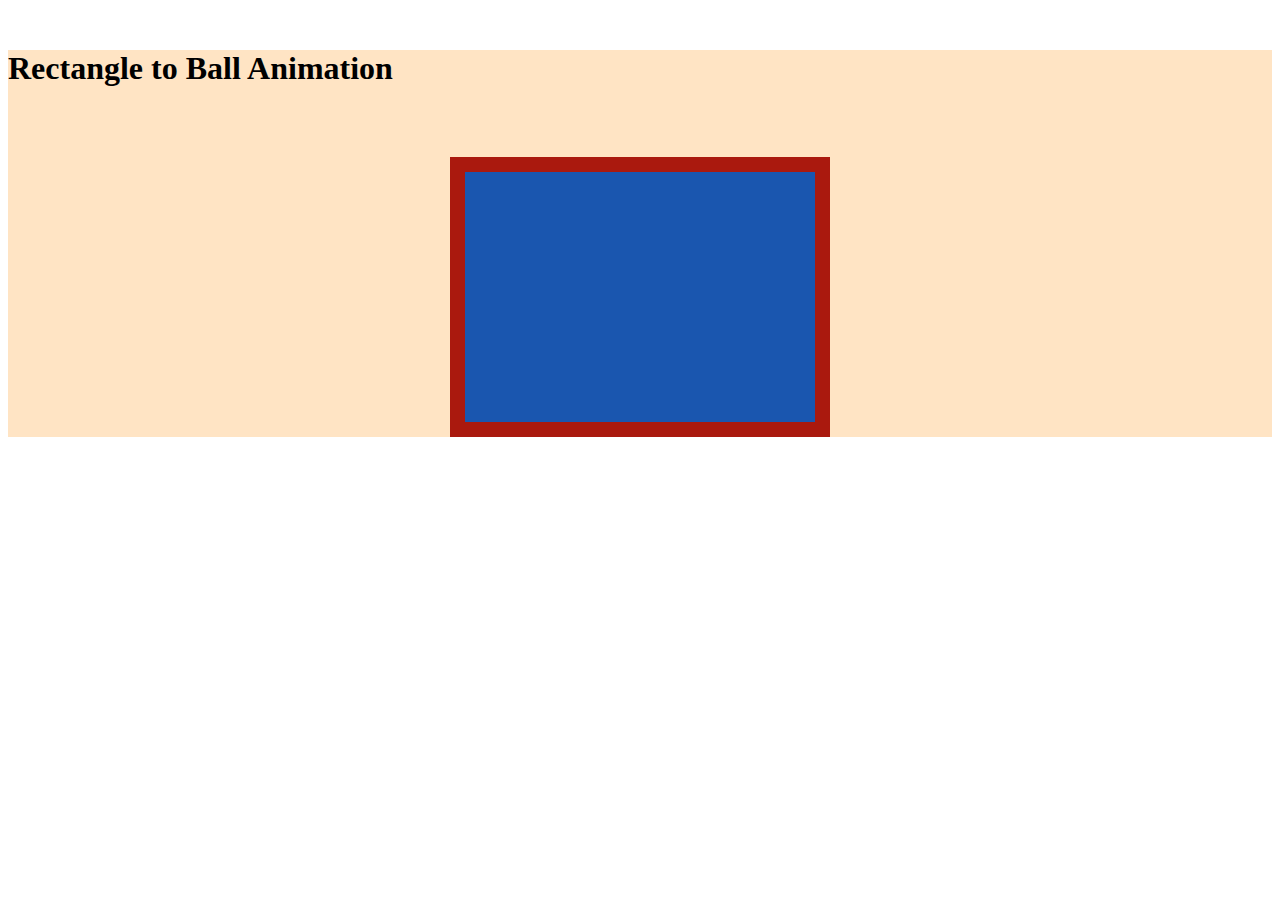
<file: myprofile/gamezone.html>
<!DOCTYPE html>
<html lang="en">
<head>
    <meta charset="UTF-8">
    <meta http-equiv="X-UA-Compatible" content="IE=edge">
    <meta name="viewport" content="width=device-width, initial-scale=1.0">
    <title>Gamezone</title>
    <style type="text/css">
        h1 {
  margin-top: 50px;
}

.animation {
  margin: 0 auto;
  margin-top: 70px;
  width: 350px;
  height: 250px;
  background-color: rgb(26, 86, 175);
  border: 15px solid #aa190e;
  animation: square-to-circle 1s .83s infinite cubic-bezier(1,.015,.295,1.225) alternate;
}
 
@keyframes square-to-circle {
  0%  {
    border-radius:0 0 0 0;
    background:black;
    transform:rotate(0deg);
  }
  15%{
    border-radius:15% 15% 15% 15%;
    background:black;
    transform:rotate(15deg);
  }
  25%  {
    border-radius:25% 25% 25% 25%;
    background:black;
    transform:rotate(35deg);
  }
  50%  {
    border-radius:50% 50% 50% 50%;
    background:black;
    transform:rotate(90deg);
  }
  75%  { 
    border-radius:75% 75% 75% 75%;
    background:black;
    transform:rotate(180deg);
  }

  100% {  
    border-radius:100% 100% 100% 100%;
    background:black;
    transform:rotate(360deg);
  }
}


    </style>
</head>
<body>
    <div class="container animated zoomIn" style="background-color: bisque;">
        <div class="row">
          <h1 class="text-primary text-center">Rectangle to Ball Animation</h1>
          <div class="animation"></div>
        </div>
    </div>
</body>
</html>
</file>
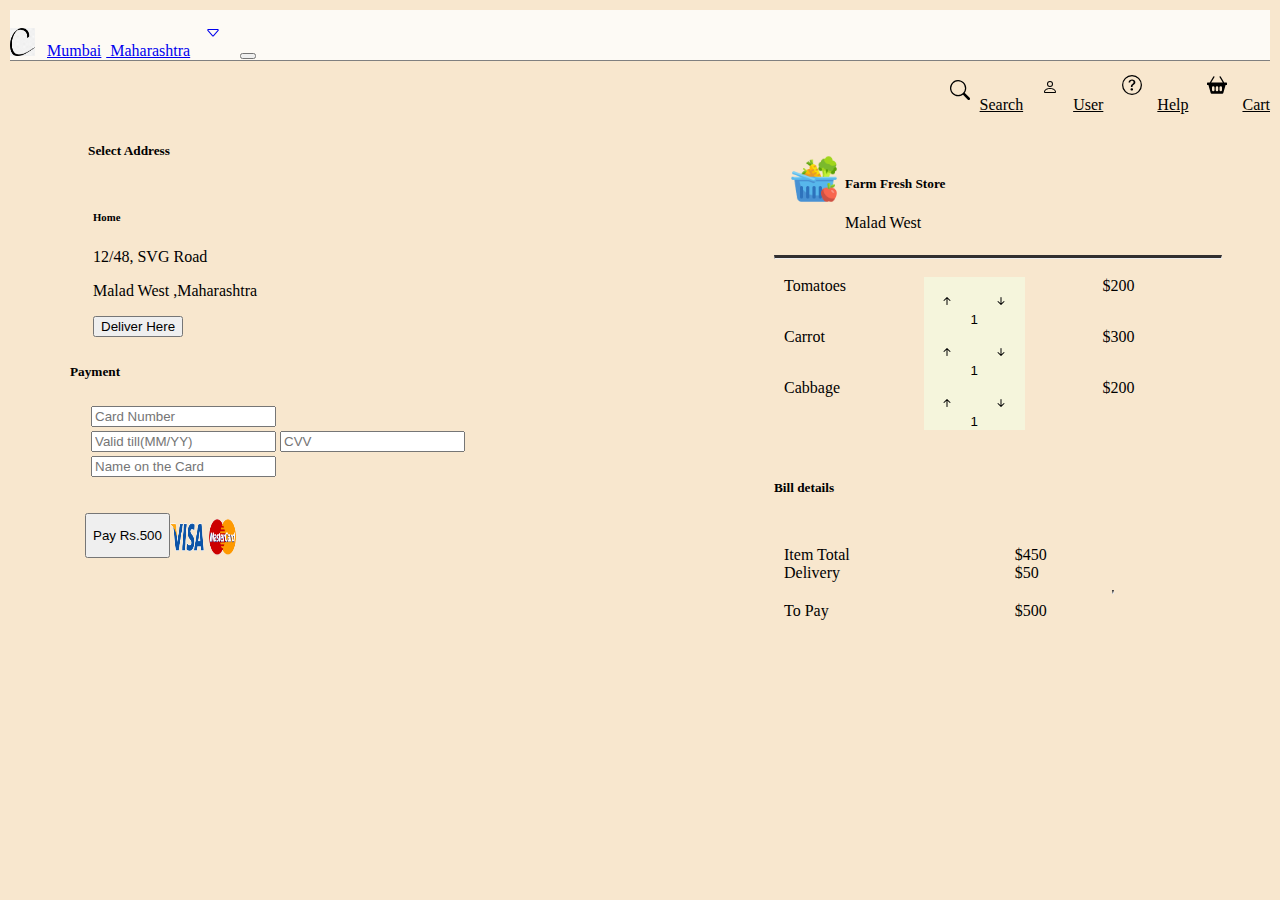
<file: myprofile/product.html>
<!DOCTYPE html>
<html lang="en">
<head>
    <meta charset="UTF-8">
    <meta http-equiv="X-UA-Compatible" content="IE=edge">
    <meta name="viewport" content="width=device-width, initial-scale=1.0">
    <title>Product</title>
    <style>
        body{
            margin: 10px;
        }
        #bgc{
          
          background-color: rgb(248, 231, 206);
        }
        .navbar-collapse{
            margin-left: 300px;
        }
        svg{
            margin: 15px;
        }
        .part{
            display: flex;
            flex-direction: row;
            margin: 60px;
            gap: 60px;
        }
        .form-inline{
            float: right;
            margin-left: 120px;
        }
        .card{
            margin: 18px;
        }
        .border{
            border: #8d8a8a 2px;
        }
        .flex{
            display: flex;
            flex-direction: row;
            padding: 15px;
        }
        .grid-container {
      display: grid;
      grid-template-columns: auto auto auto;
      padding: 10px;
            }
            .grid-container2{
                display: grid;
      grid-template-columns: auto auto ;
      padding: 10px;
            }
            hr.solid {
      border-top: 3px solid #323030;
    }
    .navbar{
      border-bottom: 1px solid grey;
      background-color: rgb(253, 250, 245);
    }
        
    </style>
    <link rel="stylesheet" href="https://cdn.jsdelivr.net/npm/bootstrap@4.6.2/dist/css/bootstrap.min.css" integrity="sha384-xOolHFLEh07PJGoPkLv1IbcEPTNtaed2xpHsD9ESMhqIYd0nLMwNLD69Npy4HI+N" crossorigin="anonymous">
</head>
<body id="bgc">
    <nav class="navbar navbar-expand-lg navbar-light ">
        <img style="height: 28px; width: 25px; margin-right: 8px;" src="../assets/logo.png"/>
        <a class="navbar-brand" href="#"><span style="text-decoration: underline; font-weight: 200;margin-right: 5px;"><strong>Mumbai</strong></span> Maharashtra<svg xmlns="http://www.w3.org/2000/svg" width="16" height="16" fill="currentColor" class="bi bi-caret-down" viewBox="0 0 16 16">
          <path d="M3.204 5h9.592L8 10.481 3.204 5zm-.753.659 4.796 5.48a1 1 0 0 0 1.506 0l4.796-5.48c.566-.647.106-1.659-.753-1.659H3.204a1 1 0 0 0-.753 1.659z"/>
        </svg></a>
        <button class="navbar-toggler" type="button" data-toggle="collapse" data-target="#navbarSupportedContent" aria-controls="navbarSupportedContent" aria-expanded="false" aria-label="Toggle navigation">
          <span class="navbar-toggler-icon"></span>
        </button>
      
        <div class="collapse navbar-collapse" id="navbarSupportedContent">
          
          <form class="form-inline my-2 my-lg-0" >
            
            <a href="#" style="color: black;"><svg  style="margin:10px" xmlns="http://www.w3.org/2000/svg" width="20" height="20" fill="currentColor" class="bi bi-search" viewBox="0 0 16 16">
              <path d="M11.742 10.344a6.5 6.5 0 1 0-1.397 1.398h-.001c.03.04.062.078.098.115l3.85 3.85a1 1 0 0 0 1.415-1.414l-3.85-3.85a1.007 1.007 0 0 0-.115-.1zM12 6.5a5.5 5.5 0 1 1-11 0 5.5 5.5 0 0 1 11 0z"/>
            </svg>Search</a>
            <a href="#" style="color: black;"><svg xmlns="http://www.w3.org/2000/svg" width="16" height="16" fill="currentColor" class="bi bi-person" viewBox="0 0 16 16">
              <path d="M8 8a3 3 0 1 0 0-6 3 3 0 0 0 0 6Zm2-3a2 2 0 1 1-4 0 2 2 0 0 1 4 0Zm4 8c0 1-1 1-1 1H3s-1 0-1-1 1-4 6-4 6 3 6 4Zm-1-.004c-.001-.246-.154-.986-.832-1.664C11.516 10.68 10.289 10 8 10c-2.29 0-3.516.68-4.168 1.332-.678.678-.83 1.418-.832 1.664h10Z"/>
            </svg>User</a>
            <a href="#" style="color: black;"><svg xmlns="http://www.w3.org/2000/svg" width="20" height="20" fill="currentColor" class="bi bi-question-circle" viewBox="0 0 16 16">
              <path d="M8 15A7 7 0 1 1 8 1a7 7 0 0 1 0 14zm0 1A8 8 0 1 0 8 0a8 8 0 0 0 0 16z"/>
              <path d="M5.255 5.786a.237.237 0 0 0 .241.247h.825c.138 0 .248-.113.266-.25.09-.656.54-1.134 1.342-1.134.686 0 1.314.343 1.314 1.168 0 .635-.374.927-.965 1.371-.673.489-1.206 1.06-1.168 1.987l.003.217a.25.25 0 0 0 .25.246h.811a.25.25 0 0 0 .25-.25v-.105c0-.718.273-.927 1.01-1.486.609-.463 1.244-.977 1.244-2.056 0-1.511-1.276-2.241-2.673-2.241-1.267 0-2.655.59-2.75 2.286zm1.557 5.763c0 .533.425.927 1.01.927.609 0 1.028-.394 1.028-.927 0-.552-.42-.94-1.029-.94-.584 0-1.009.388-1.009.94z"/>
            </svg>Help</a>
            <a href="#" style="color: black;"><svg xmlns="http://www.w3.org/2000/svg" width="20" height="20" fill="currentColor" class="bi bi-basket2-fill" viewBox="0 0 16 16">
              <path d="M5.929 1.757a.5.5 0 1 0-.858-.514L2.217 6H.5a.5.5 0 0 0-.5.5v1a.5.5 0 0 0 .5.5h.623l1.844 6.456A.75.75 0 0 0 3.69 15h8.622a.75.75 0 0 0 .722-.544L14.877 8h.623a.5.5 0 0 0 .5-.5v-1a.5.5 0 0 0-.5-.5h-1.717L10.93 1.243a.5.5 0 1 0-.858.514L12.617 6H3.383L5.93 1.757zM4 10a1 1 0 0 1 2 0v2a1 1 0 1 1-2 0v-2zm3 0a1 1 0 0 1 2 0v2a1 1 0 1 1-2 0v-2zm4-1a1 1 0 0 1 1 1v2a1 1 0 1 1-2 0v-2a1 1 0 0 1 1-1z"/>
            </svg>Cart</a>
              
          </form>
        </div>
      </nav>
      <div class="part justify-content-between">
        <div>
            <div class="card" style="width: 590px;">
                <div class="card-body">
                  <h5 class="card-title">Select Address</h5>
                  <div  class="card-subtitle border mb-2 text-muted" style="padding: 5px;">
                    <h6>Home</h6>
                    <p>12/48, SVG Road</p>
                    <p class="card-text">Malad West ,Maharashtra</p>
                    <button type="button" class="btn btn-primary">Deliver Here</button>
                  </div>
                  
                </div>
              </div>
              <h5>Payment</h5>
              <div class="card" style="width: 25rem;">
                <div class="card-body">
                      <table class="table table-bordered border-primary">
                        <tbody>
                          <tr>
                            <td colspan="2"><input type="text" class="form-control-plaintext" id="staticEmail" placeholder="Card Number"></td>
                          </tr>
                          <tr>
                            <td><input type="text" class="form-control-plaintext" id="staticEmail" placeholder="Valid till(MM/YY)"></td>
                            <td><input type="text" class="form-control-plaintext" id="staticEmail" placeholder="CVV"></td>
                          </tr>
                          <tr>
                            <td colspan="2"><input type="text" class="form-control-plaintext" id="staticEmail" placeholder="Name on the Card"></td>
                          </tr>
                        </tbody>
                      </table>
                </div>
              </div><div class="flex">
              <button type="button" class="btn btn-primary mr-10">Pay Rs.500</button><img  style="height: 45px; width: 67px;" src="../assets/visa.png"/>
            </div>
        </div>
        <div>
            <div class="card" style="width: 28rem; height: 500px;">
                <div class="card-body">
                    <div class="flex">
                        <img src="../assets/basket.png" style="height: 50px; margin-right: 6px; width: 50px;"/>
                        <div class="mr-5">
                            <h5>Farm Fresh Store</h5>
                            Malad West
                        </div>
                    </div>
                    <hr class="solid">
                    <div class="grid-container">
                        <div class="grid-item">Tomatoes</div>
                        <div class="grid-item"> <button style="border: none;background-color: beige; padding: 0.9px;"><svg xmlns="http://www.w3.org/2000/svg" width="16" height="16" fill="currentColor" class="bi bi-arrow-up-short" viewBox="0 0 16 16">
                          <path fill-rule="evenodd" d="M8 12a.5.5 0 0 0 .5-.5V5.707l2.146 2.147a.5.5 0 0 0 .708-.708l-3-3a.5.5 0 0 0-.708 0l-3 3a.5.5 0 1 0 .708.708L7.5 5.707V11.5a.5.5 0 0 0 .5.5z"/>
                        </svg>1<svg xmlns="http://www.w3.org/2000/svg" width="16" height="16" fill="currentColor" class="bi bi-arrow-down-short" viewBox="0 0 16 16">
                          <path fill-rule="evenodd" d="M8 4a.5.5 0 0 1 .5.5v5.793l2.146-2.147a.5.5 0 0 1 .708.708l-3 3a.5.5 0 0 1-.708 0l-3-3a.5.5 0 1 1 .708-.708L7.5 10.293V4.5A.5.5 0 0 1 8 4z"/>
                        </svg></button>
                          </div>
                        <div class="grid-item">$200</div>  
                        <div class="grid-item">Carrot</div>
                        <div class="grid-item"><button style="border: none;background-color: beige; padding: 0.9px;"><svg xmlns="http://www.w3.org/2000/svg" width="16" height="16" fill="currentColor" class="bi bi-arrow-up-short" viewBox="0 0 16 16">
                          <path fill-rule="evenodd" d="M8 12a.5.5 0 0 0 .5-.5V5.707l2.146 2.147a.5.5 0 0 0 .708-.708l-3-3a.5.5 0 0 0-.708 0l-3 3a.5.5 0 1 0 .708.708L7.5 5.707V11.5a.5.5 0 0 0 .5.5z"/>
                        </svg>1<svg xmlns="http://www.w3.org/2000/svg" width="16" height="16" fill="currentColor" class="bi bi-arrow-down-short" viewBox="0 0 16 16">
                          <path fill-rule="evenodd" d="M8 4a.5.5 0 0 1 .5.5v5.793l2.146-2.147a.5.5 0 0 1 .708.708l-3 3a.5.5 0 0 1-.708 0l-3-3a.5.5 0 1 1 .708-.708L7.5 10.293V4.5A.5.5 0 0 1 8 4z"/>
                        </svg></button></div>
                        <div class="grid-item">$300</div>  
                        <div class="grid-item">Cabbage</div>
                        <div class="grid-item"><button style="border: none;background-color: beige; padding: 0.9px;"><svg xmlns="http://www.w3.org/2000/svg" width="16" height="16" fill="currentColor" class="bi bi-arrow-up-short" viewBox="0 0 16 16">
                          <path fill-rule="evenodd" d="M8 12a.5.5 0 0 0 .5-.5V5.707l2.146 2.147a.5.5 0 0 0 .708-.708l-3-3a.5.5 0 0 0-.708 0l-3 3a.5.5 0 1 0 .708.708L7.5 5.707V11.5a.5.5 0 0 0 .5.5z"/>
                        </svg>1<svg xmlns="http://www.w3.org/2000/svg" width="16" height="16" fill="currentColor" class="bi bi-arrow-down-short" viewBox="0 0 16 16">
                          <path fill-rule="evenodd" d="M8 4a.5.5 0 0 1 .5.5v5.793l2.146-2.147a.5.5 0 0 1 .708.708l-3 3a.5.5 0 0 1-.708 0l-3-3a.5.5 0 1 1 .708-.708L7.5 10.293V4.5A.5.5 0 0 1 8 4z"/>
                        </svg></button></div>
                        <div class="grid-item">$200</div>  
                      </div>
                      <br>
                      <h5>Bill details</h5>
                      <br>
                      <div class="grid-container2">
                        <div class="grid-item">Item Total</div>
                        <div class="grid-item">$450</div>
                        <div class="grid-item">Delivery</div>
                        <div class="grid-item">$50</div>
                        <br>
                        <hr class="solid">
                        
                        <div class="grid-item">To Pay</div>
                        <div class="grid-item">$500</div>
                      </div>
                      
                </div>
              </div>
        </div>
      </div>
    <script src="https://cdn.jsdelivr.net/npm/jquery@3.5.1/dist/jquery.slim.min.js" integrity="sha384-DfXdz2htPH0lsSSs5nCTpuj/zy4C+OGpamoFVy38MVBnE+IbbVYUew+OrCXaRkfj" crossorigin="anonymous"></script>
    <script src="https://cdn.jsdelivr.net/npm/bootstrap@4.6.2/dist/js/bootstrap.bundle.min.js" integrity="sha384-Fy6S3B9q64WdZWQUiU+q4/2Lc9npb8tCaSX9FK7E8HnRr0Jz8D6OP9dO5Vg3Q9ct" crossorigin="anonymous"></script>  
</body>
</html>
</file>
